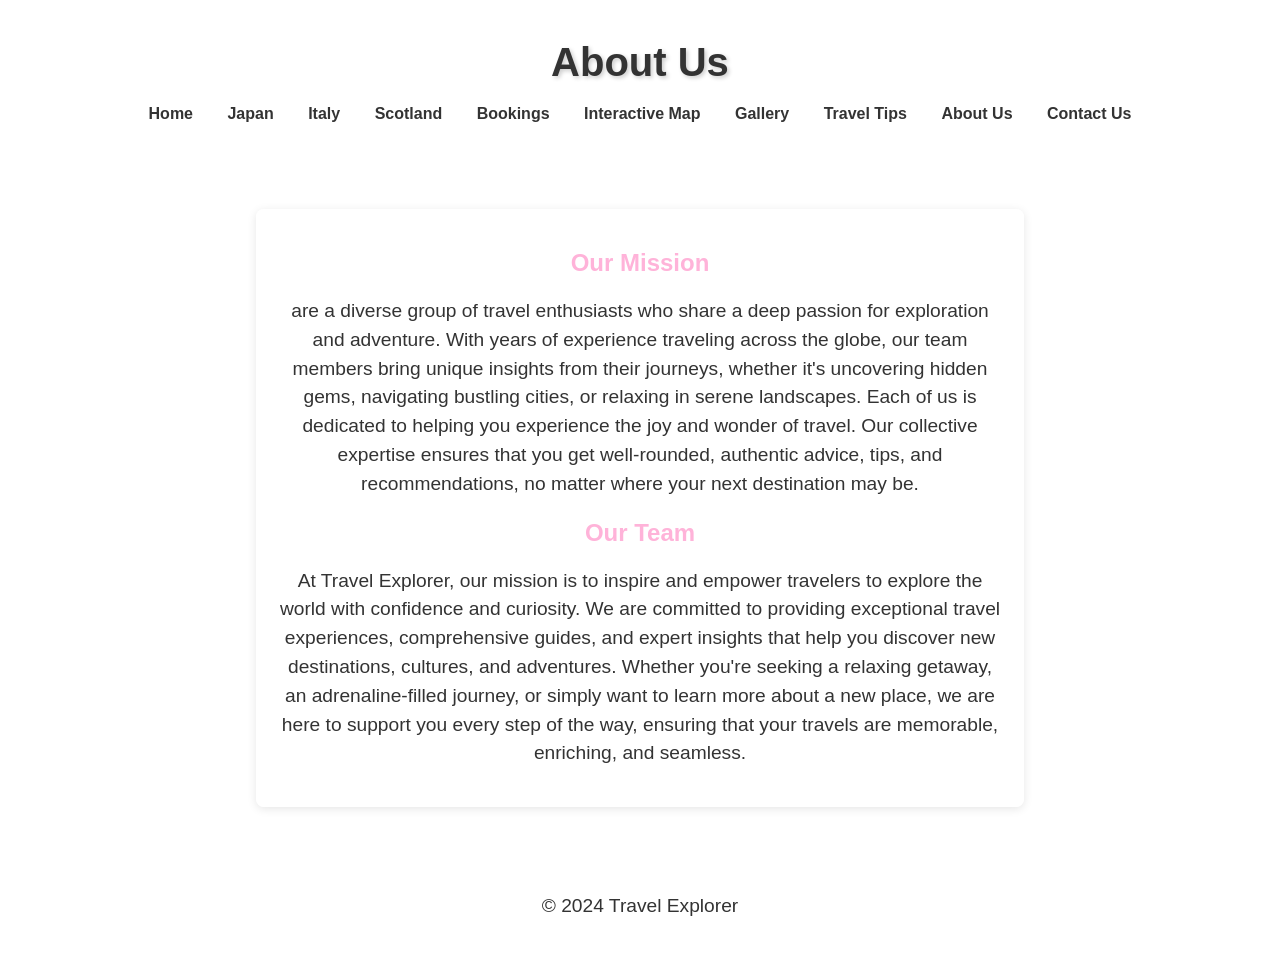
<file: about.html>
<!DOCTYPE html>
<html lang="en">
<head>
    <meta charset="UTF-8">
    <meta name="viewport" content="width=device-width, initial-scale=1.0">
    <title>About Us - Travel Explorer</title>
    <link rel="stylesheet" href="styles.css">
</head>
<body>
    <header>
        <h1>About Us</h1>
        <nav>
  <ul>
                <li><a href="index.html">Home</a></li>
                <li><a href="japan.html">Japan</a></li>
                <li><a href="italy.html">Italy</a></li>
                
                <li><a href="scotland.html">Scotland</a></li>
                <li><a href="bookings.html">Bookings</a></li>
                <li><a href="map.html">Interactive Map</a></li>
                <li><a href="gallery.html">Gallery</a></li>
                <li><a href="Tips.html">Travel Tips</a></li>
                <li><a href="about.html">About Us</a></li>
                <li><a href="contact.html">Contact Us</a></li>
            </ul>
        </nav>
    </header>
<div class="wrapper">
    <main>
        <section>
            <h2>Our Mission</h2>
            <p>are a diverse group of travel enthusiasts who share a deep passion for exploration and adventure. With years of experience traveling across the globe, our team members bring unique insights from their journeys, whether it's uncovering hidden gems, navigating bustling cities, or relaxing in serene landscapes. Each of us is dedicated to helping you experience the joy and wonder of travel. Our collective expertise ensures that you get well-rounded, authentic advice, tips, and recommendations, no matter where your next destination may be.</p>
            <h2>Our Team</h2>
            <p>At Travel Explorer, our mission is to inspire and empower travelers to explore the world with confidence and curiosity. We are committed to providing exceptional travel experiences, comprehensive guides, and expert insights that help you discover new destinations, cultures, and adventures. Whether you're seeking a relaxing getaway, an adrenaline-filled journey, or simply want to learn more about a new place, we are here to support you every step of the way, ensuring that your travels are memorable, enriching, and seamless.</p>
        </section>
    </main>
</div>
    <footer>
        <p>&copy; 2024 Travel Explorer</p>
    </footer>
</body>
</html>
</file>
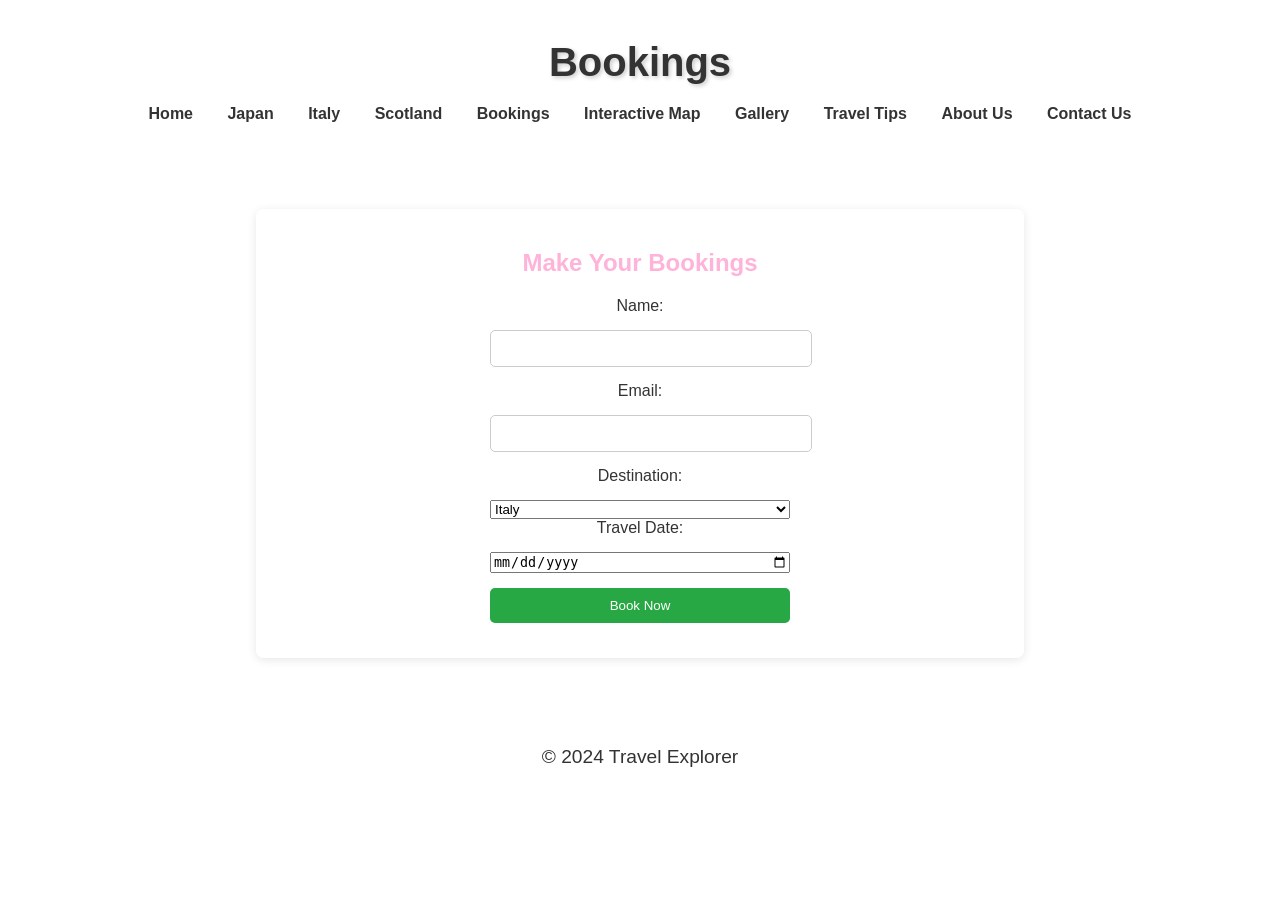
<file: Bookings.html>
<!DOCTYPE html>
<html lang="en">
<head>
    <meta charset="UTF-8">
    <meta name="viewport" content="width=device-width, initial-scale=1.0">
    <title>Bookings - Travel Explorer</title>
    <link rel="stylesheet" href="styles.css">
</head>
<body>
    <header>
        <h1>Bookings</h1>
        <nav>
            <ul>
                              <li><a href="index.html">Home</a></li>
                <li><a href="japan.html">Japan</a></li>
                <li><a href="italy.html">Italy</a></li>
                
                <li><a href="scotland.html">Scotland</a></li>
                <li><a href="bookings.html">Bookings</a></li>
                <li><a href="map.html">Interactive Map</a></li>
                <li><a href="gallery.html">Gallery</a></li>
                <li><a href="Tips.html">Travel Tips</a></li>
                <li><a href="about.html">About Us</a></li>
                <li><a href="contact.html">Contact Us</a></li>
            </ul>
        </nav>
    </header>
    <div class="wrapper">
        <main>
            <section>
                <h2>Make Your Bookings</h2>
                <form id="bookingForm">
                    <label for="name">Name:</label>
                    <input type="text" id="name" name="name" required>
                    
                    <label for="email">Email:</label>
                    <input type="email" id="email" name="email" required>
                    
                    <label for="destination">Destination:</label>
                    <select id="destination" name="destination" required>
                        <option value="italy">Italy</option>
                        <option value="japan">Japan</option>
                        <option value="scotland">Scotland</option>
                    </select>
                    
                    <label for="date">Travel Date:</label>
                    <input type="date" id="date" name="date" required>
                    
                    <input type="submit" value="Book Now">
                </form>
            </section>
        </main>
    </div>
    <footer>
        <p>&copy; 2024 Travel Explorer</p>
    </footer>

    <script src="script.js"></script>

</body>
</html>
</file>
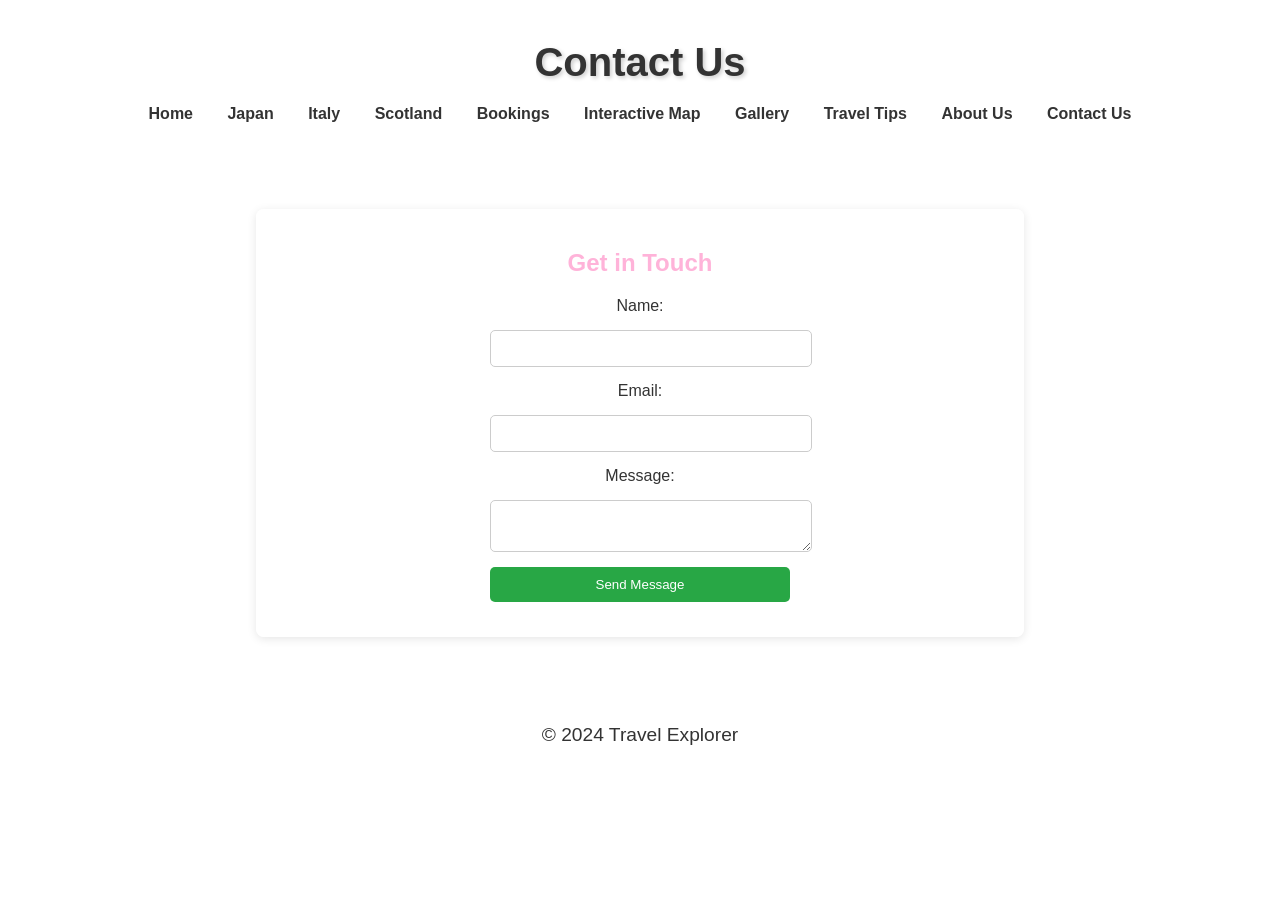
<file: contact.html>
<!DOCTYPE html>
<html lang="en">
<head>
    <meta charset="UTF-8">
    <meta name="viewport" content="width=device-width, initial-scale=1.0">
    <title>Contact - Travel Explorer</title>
    <link rel="stylesheet" href="styles.css">
</head>
<body>
    <header>
        <h1>Contact Us</h1>
        <nav>
            <ul>
               <li><a href="index.html">Home</a></li>
                <li><a href="japan.html">Japan</a></li>
                <li><a href="italy.html">Italy</a></li>
                
                <li><a href="scotland.html">Scotland</a></li>
                <li><a href="bookings.html">Bookings</a></li>
                <li><a href="map.html">Interactive Map</a></li>
                <li><a href="gallery.html">Gallery</a></li>
                <li><a href="Tips.html">Travel Tips</a></li>
                <li><a href="about.html">About Us</a></li>
                <li><a href="contact.html">Contact Us</a></li>
            </ul>
        </nav>
    </header>
<div class="wrapper">
    <main>
        <section>
            <h2>Get in Touch</h2>
            <form id="contactForm">
                <label for="name">Name:</label>
                <input type="text" id="name" name="name" required>
                
                <label for="email">Email:</label>
                <input type="email" id="email" name="email" required>
                
                <label for="message">Message:</label>
                <textarea id="message" name="message" required></textarea>
                
                <input type="submit" value="Send Message">
            </form>
        </section>
    </main>
</div>
    <footer>
        <p>&copy; 2024 Travel Explorer</p>
    </footer>

    <script src="script.js"></script>
</body>
</html>
</file>
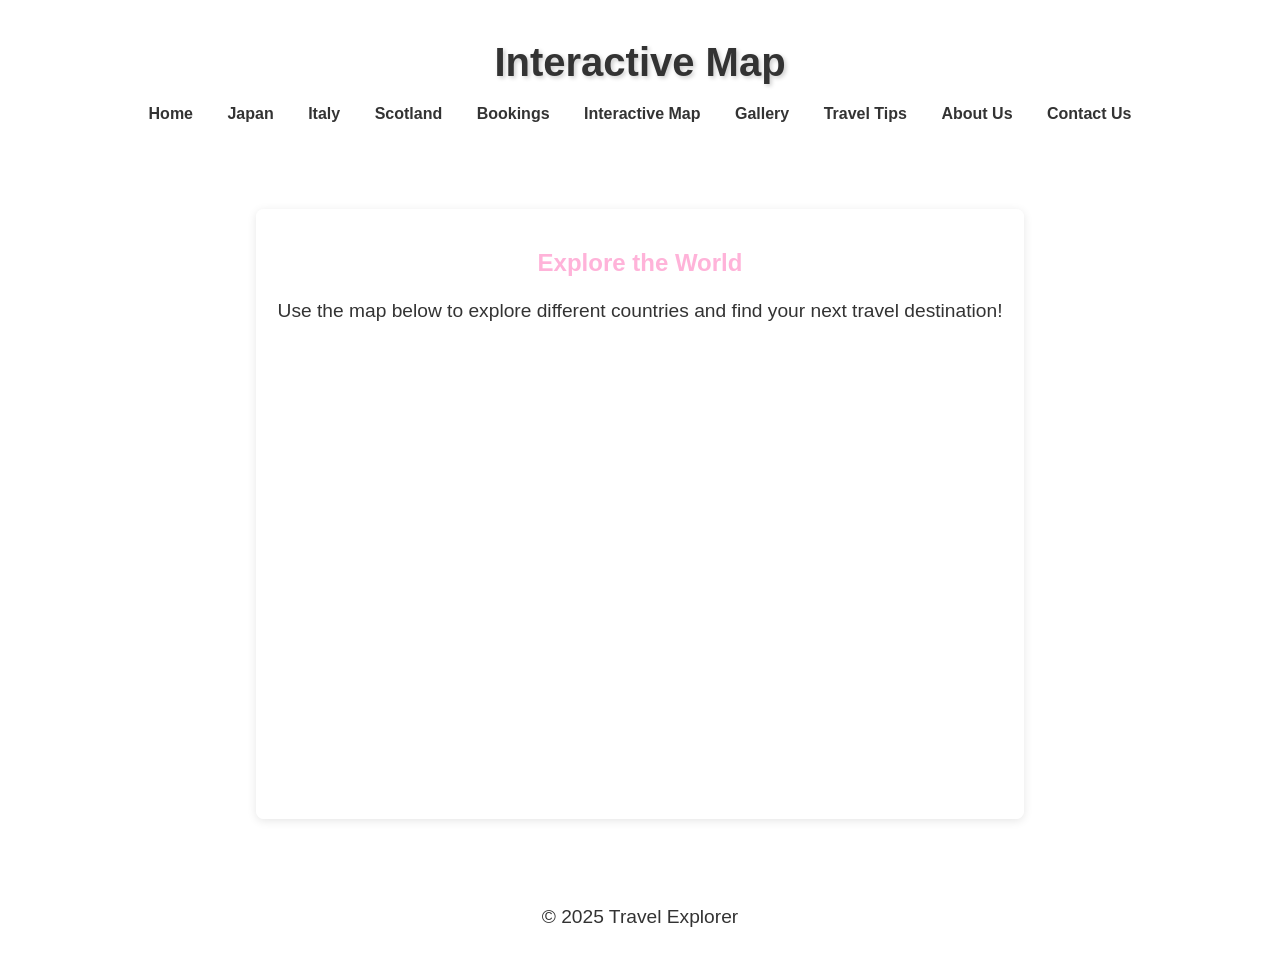
<file: map.html>
<!DOCTYPE html>
<html lang="en">
<head>
    <meta charset="UTF-8">
    <meta name="viewport" content="width=device-width, initial-scale=1.0">
    <title>Interactive Map - Travel Explorer</title>
    <link rel="stylesheet" href="styles.css">
</head>
<body>
    <header>
        <h1>Interactive Map</h1>
        <nav>
            <ul>
                <li><a href="index.html">Home</a></li>
                <li><a href="japan.html">Japan</a></li>
                <li><a href="italy.html">Italy</a></li>
                <li><a href="scotland.html">Scotland</a></li>
                <li><a href="bookings.html">Bookings</a></li>
                <li><a href="map.html">Interactive Map</a></li>
                <li><a href="gallery.html">Gallery</a></li>
                <li><a href="Tips.html">Travel Tips</a></li>
                <li><a href="about.html">About Us</a></li>
                <li><a href="contact.html">Contact Us</a></li>
            </ul>
        </nav>
    </header>
    <div class="wrapper">
        <main>
            <section>
                <h2>Explore the World</h2>
                <p>Use the map below to explore different countries and find your next travel destination!</p>
                <!-- Embed Google Maps here -->
                <iframe src="https://www.google.com/maps/embed?pb=..."
                    width="600" height="450" style="border: 0;" allowfullscreen="" loading="lazy"></iframe>
            </section>
        </main>
    </div>
    <footer>
        <p>&copy; 2025 Travel Explorer</p>
    </footer>

    <!-- Linking the script -->
    <script src="script.js"></script>
</body>
</html>
</file>
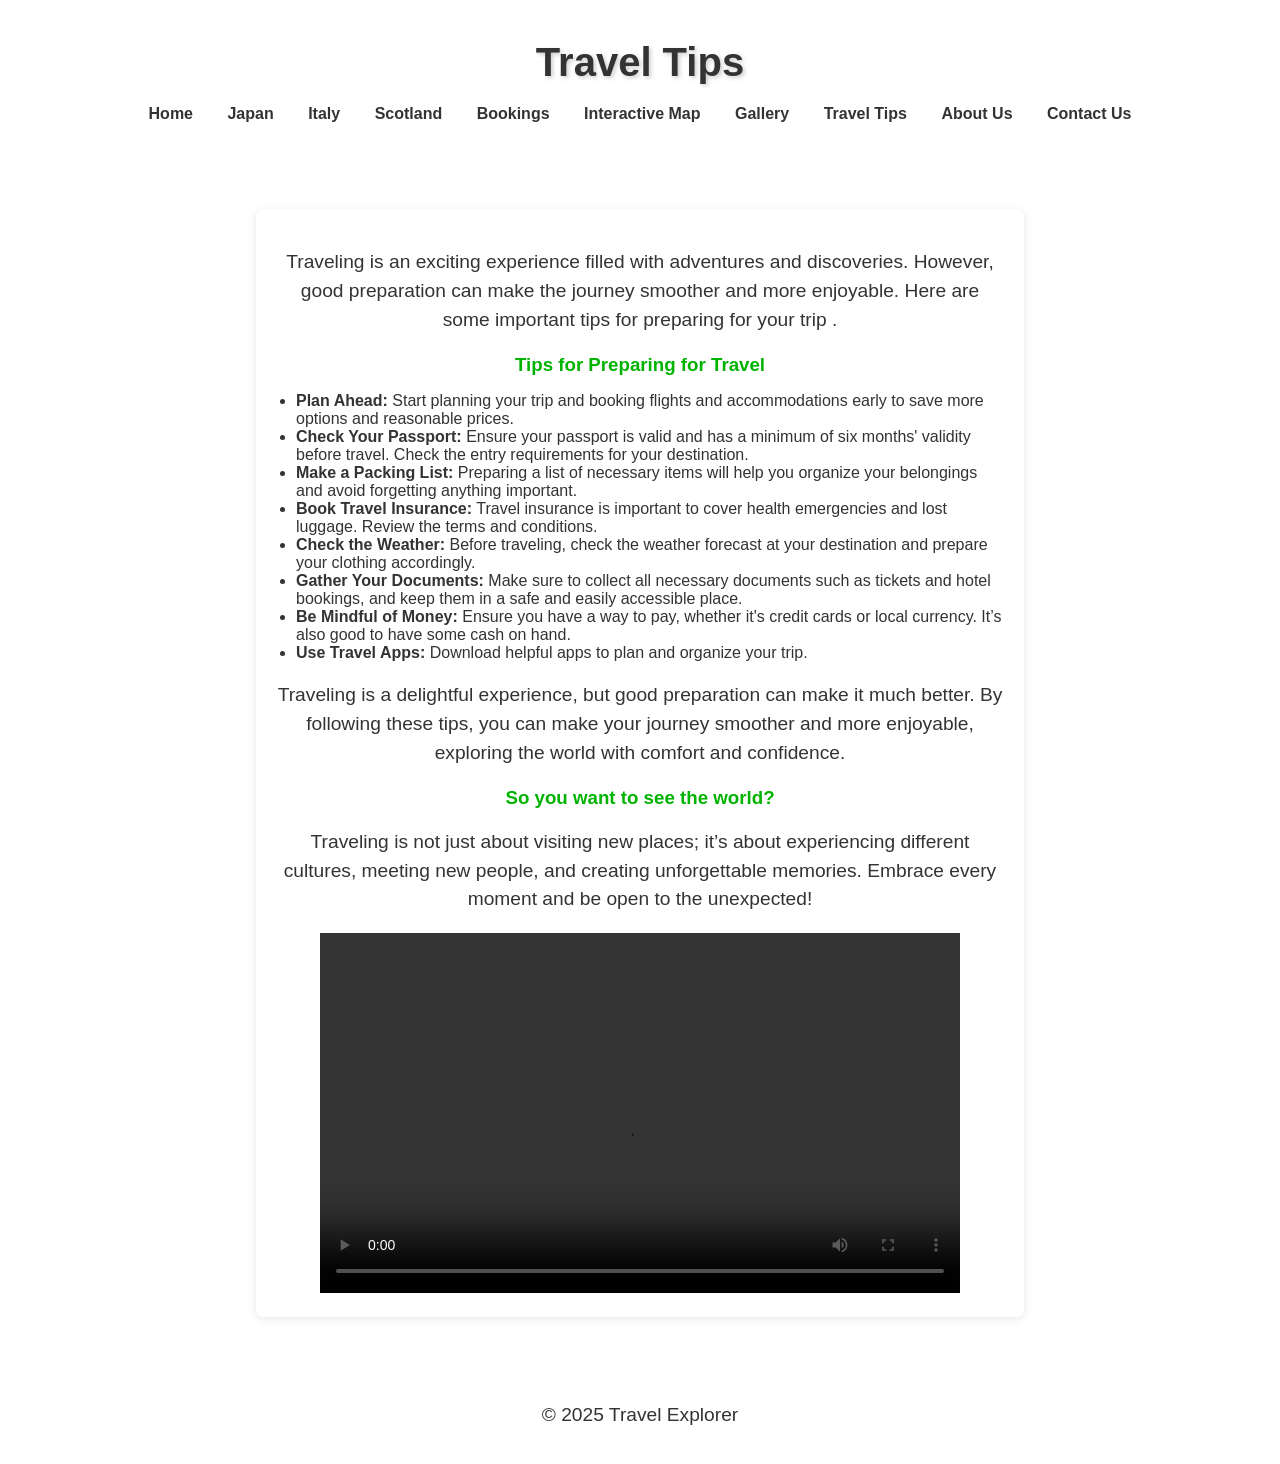
<file: Tips.html>
<!DOCTYPE html>
<html lang="en">
<head>
    <meta charset="UTF-8">
    <meta name="viewport" content="width=device-width, initial-scale=1.0">
    <title>Travel Tips - Travel Explorer</title>
    <link rel="stylesheet" href="styles.css">
</head>
<body>
    <header>
        <h1>Travel Tips</h1>
        <nav>
            <ul>
               <li><a href="index.html">Home</a></li>
                <li><a href="japan.html">Japan</a></li>
                <li><a href="italy.html">Italy</a></li>
                
                <li><a href="scotland.html">Scotland</a></li>
                <li><a href="bookings.html">Bookings</a></li>
                <li><a href="map.html">Interactive Map</a></li>
                <li><a href="gallery.html">Gallery</a></li>
                <li><a href="Tips.html">Travel Tips</a></li>
                <li><a href="about.html">About Us</a></li>
                <li><a href="contact.html">Contact Us</a></li>
            </ul>
        </nav>
    </header>


<div class="wrapper">
    <main >
        <section>
            
            <p> Traveling is an exciting experience filled with adventures and discoveries. However, good preparation can make the journey smoother and more enjoyable. Here are some important tips for preparing for your trip .</p>
            
            <h3>Tips for Preparing for Travel</h3>

            <ul style="text-align: left; padding-left: 20px;">
                <li><strong>Plan Ahead:</strong> Start planning your trip and booking flights and accommodations early to save more options and reasonable prices.</li>
                <li><strong>Check Your Passport:</strong> Ensure your passport is valid and has a minimum of six months' validity before travel. Check the entry requirements for your destination.</li>
                <li><strong>Make a Packing List:</strong> Preparing a list of necessary items will help you organize your belongings and avoid forgetting anything important.</li>
                <li><strong>Book Travel Insurance:</strong> Travel insurance is important to cover health emergencies and lost luggage. Review the terms and conditions.</li>
                <li><strong>Check the Weather:</strong> Before traveling, check the weather forecast at your destination and prepare your clothing accordingly.</li>
                <li><strong>Gather Your Documents:</strong> Make sure to collect all necessary documents such as tickets and hotel bookings, and keep them in a safe and easily accessible place.</li>
                <li><strong>Be Mindful of Money:</strong> Ensure you have a way to pay, whether it's credit cards or local currency. It’s also good to have some cash on hand.</li>
                <li><strong>Use Travel Apps:</strong> Download helpful apps to plan and organize your trip.</li>
            </ul>
             
              

 <p>Traveling is a delightful experience, but good preparation can make it much better. By following these tips, you can make your journey smoother and more enjoyable, exploring the world with comfort and confidence.</p>
       
        </section>

        <section>
            <h3>So you want to see the world?</h3>
            <p>Traveling is not just about visiting new places; it’s about experiencing different cultures, meeting new people, and creating unforgettable memories. Embrace every moment and be open to the unexpected!</p>
            
           
            <video width="640" height="360" controls>
                <source src="C:\Users\vip\Desktop\travel\So You Want To See The World (Travel Film) (معدل).MP4" type="video/mp4">
                Your browser does not support the video tag.
            </video>
        </section>
    </main>
</div>
    <footer>
        <p>&copy; 2025 Travel Explorer</p>
    </footer>
</body>
</html>
</file>
<file: styles.css>
/* General Styles */
body {
    font-family: 'Georgia', sans-serif;
    margin: 0;
    padding: 0;
    background-image: url("C:/Users/vip/Desktop/travel/IMG_8240.PNG");
    background-size: cover;
    background-position: center;
    background-attachment: fixed;
    color: #333333;
}

/* Create a container for the content */
.wrapper {
    padding: 50px 20%; /* Add padding on the left and right */
}

/* Header Styles */
header {
    background-color: transparent; /* Make sure header is transparent so the background shows */
    color: #ffffff;
    padding: 20px 0;
    text-align: center;
}

nav ul {
    list-style: disc;
    padding: 0;
}

nav ul li {
    display: inline;
    margin: 0 15px;
}

nav ul li a {
    color: #333333; /* Dark Text Color */
    text-decoration: none;
    font-weight: bold;
    transition: color 0.3s ease;
}

nav ul li a:hover {
    color: #00b300; /* Elegant Grass Green */
}

/* Heading Styles */
h1 {
    font-size: 2.5em;
    margin: 20px 0;
    color: #333333; /* Dark Text Color */
    text-shadow: 2px 2px 4px rgba(0, 0, 0, 0.2);
}

h2 {
    color: #ffb3d9 ; /* Dark Blue */
    margin: 20px 0;
}

h3 {
    color: #00b300; /* Elegant Grass Green */
    margin: 15px 0;
}

/* Main Content Styles */
main {
    padding: 20px; /* Add padding inside the main content area */
    background-color: rgba(255, 255, 255, 0.9); /* Semi-transparent background */
    border-radius: 8px;
    box-shadow: 0 2px 10px rgba(0, 0, 0, 0.1);
}

/* Section Styles */
section {
   text-align: center;
}

ul{
  list-style-type: disc;

}


/* Destination Highlight Styles */
.destination-highlight {
    background-color: #fff9e6; /* Pale Yellow Background */
    border-left: 5px solid #00b300; /* Elegant Grass Green Border */
    border-radius: 5px;
    padding: 15px;
    margin-bottom: 15px;
    width: 100%; /* Ensure it takes the full width */
    box-sizing: border-box; /* Include padding and border in the element's total width */
}

/* Ensure all paragraphs have a consistent size */
p {
    font-size: 1.2em; /* Increase font size for better readability */
    line-height: 1.5; /* Improve line spacing */
}

/* Footer Styles */
footer {
    text-align: center;
    padding: 15px 0;
    background-color: transparent; /* Transparent to show background image */
    color: #333333; /* Dark Text Color */
    position: relative;
}

/* Link Styles */
a {
    color: #00b300; /* Elegant Grass Green */
    text-decoration: underline;
}

a:hover {
    color: #ffb3d9; /* Light Pink */
}



form {
    display: flex;
    flex-direction: column; 
    width: 300px; 
    margin: 0 auto; 
}

label, input, textarea {
    margin-bottom: 15px; 
}

input[type="text"], input[type="email"], textarea {
    width: 100%; 
    padding: 10px; 
    border: 1px solid #ccc; 
    border-radius: 5px; 
}


input[type="submit"] {
    padding: 10px; 
    background-color: #28a745; 
    color: white; 
    border: none; 
    border-radius: 5px; 
    cursor: pointer; 
}


input[type="submit"]:hover {
    background-color: #218838; 
}
</file>
